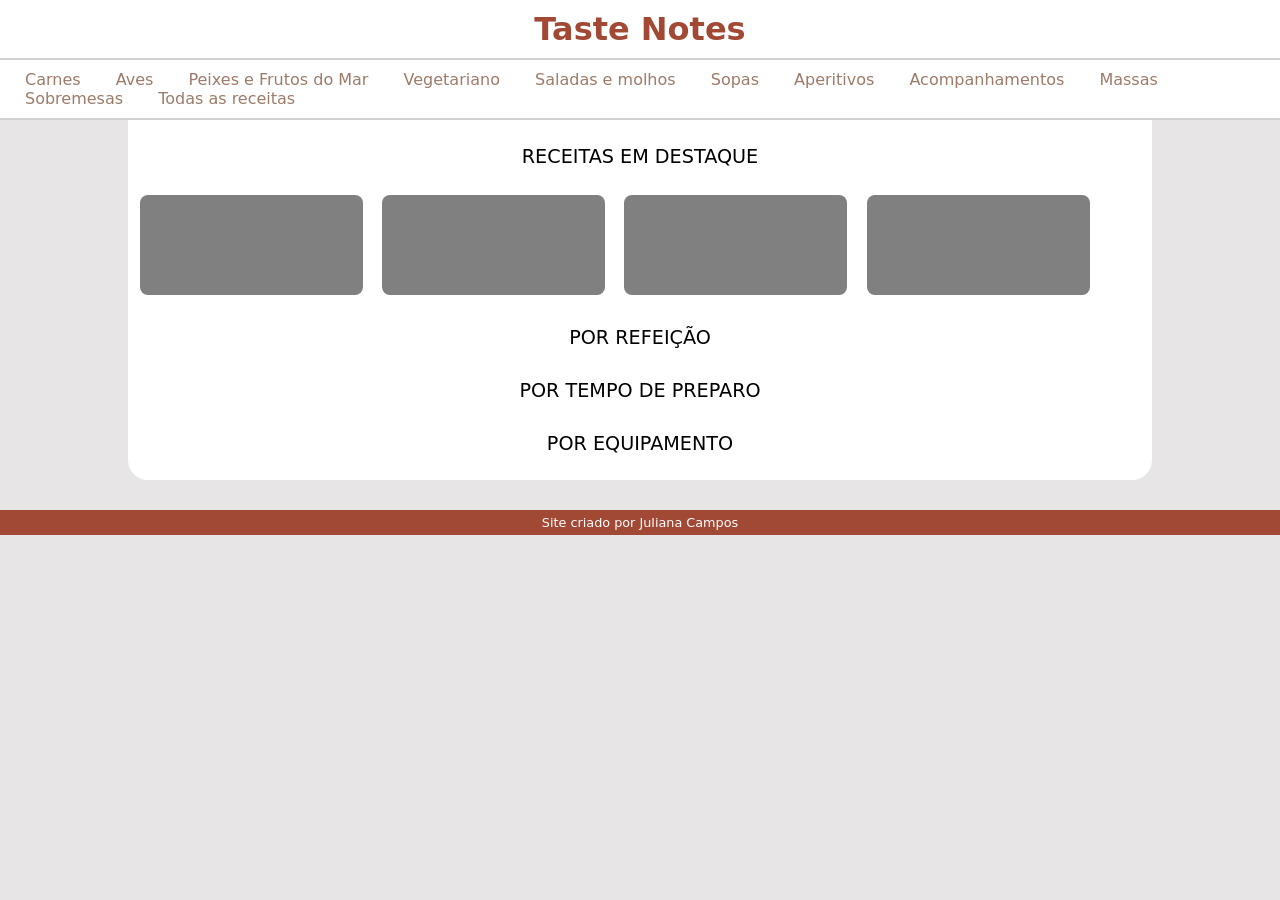
<file: index.html>
<!DOCTYPE html>
<html lang="pt-br">
<head>
    <meta charset="UTF-8">
    <meta name="viewport" content="width=device-width, initial-scale=1.0">
    <title>Página Inicial</title>
    <link rel="stylesheet" href="css/style.css">
</head>
<body>
    <header>
        <h1>Taste Notes</h1>
        <form action="">

        </form>
        
        <nav>
            <ul>
                <li><a href="#">Carnes</a></li>
                <li><a href="#">Aves</a></li>
                <li><a href="#">Peixes e Frutos do Mar</a></li>
                <li><a href="#">Vegetariano</a></li>
                <li><a href="#">Saladas e molhos</a></li>
                <li><a href="#">Sopas</a></li>
                <li><a href="#">Aperitivos</a></li>
                <li><a href="#">Acompanhamentos</a></li>
                <li><a href="#">Massas</a></li>
                <li><a href="#">Sobremesas</a></li>
                <li><a href="#">Todas as receitas</a></li>
            </ul>
        </nav>
    </header>
    
    <main>
        
        <section id="destaques">
            <h2 id="titulo-destaques">RECEITAS EM DESTAQUE</h2>
            <article class="box-receitas">
                
            </article>

            <article class="box-receitas">
                
            </article>
            <article class="box-receitas">
                
            </article>
            <article class="box-receitas">
                
            </article>
        </section>
            <h2>POR REFEIÇÃO</h2>
        <section>
            <h2>POR TEMPO DE PREPARO</h2>
        </section>
        <section>
            <h2>POR EQUIPAMENTO</h2>
        </section>
    </main>
    <footer>
        <p>Site criado por Juliana Campos</p>
    </footer>
</body>
</html>
</file>
<file: css/style.css>
@charset "UTF-8";

* {
    margin: 0px;
    padding: 0px;
    box-sizing: border-box;
}

body, html {
    font-family:system-ui, -apple-system, BlinkMacSystemFont, 'Segoe UI', Roboto, Oxygen, Ubuntu, Cantarell, 'Open Sans', 'Helvetica Neue', sans-serif;
    height: 100vh;
}

body {
    background-color: rgb(231, 229, 229);
}

header > h1{
    text-align: center;
    padding: 10px;
    background-color: white;
    color: rgb(162, 73, 54);
    border-bottom: 2px solid rgba(0, 0, 0, 0.182);
}

nav {
    background-color: white;
    border-bottom: 2px solid rgba(0, 0, 0, 0.182);
    padding: 10px;
}

nav > ul > li{
    display: inline-block;
}

nav > ul > li > a {
    padding: 15px;
    color: rgb(156, 123, 105);
    text-decoration: none;
}

ul > li > a:hover {
    color: rgb(101, 64, 46);
}

main {
    background-color: white;
    padding: 5px;
    width: 80%;
    margin: auto;
    margin-bottom: 30px;
    border-bottom-left-radius: 20px;
    border-bottom-right-radius: 20px;
}

main h2 {
    text-align: center;
    font-weight: 400;
    font-size: 1.2em;
    padding: 10px;
    margin: 10px;
}

.box-receitas {
    display: inline-block;
    width: 22%;
    height: 100px;
    margin: 7px;
    border-radius: 8px;
    background-color: gray;
}

footer {
    text-align: center;
    background-color: rgb(162, 73, 54);
    color: white;
    font-size: 0.8em;
    padding: 5px;
}
</file>
